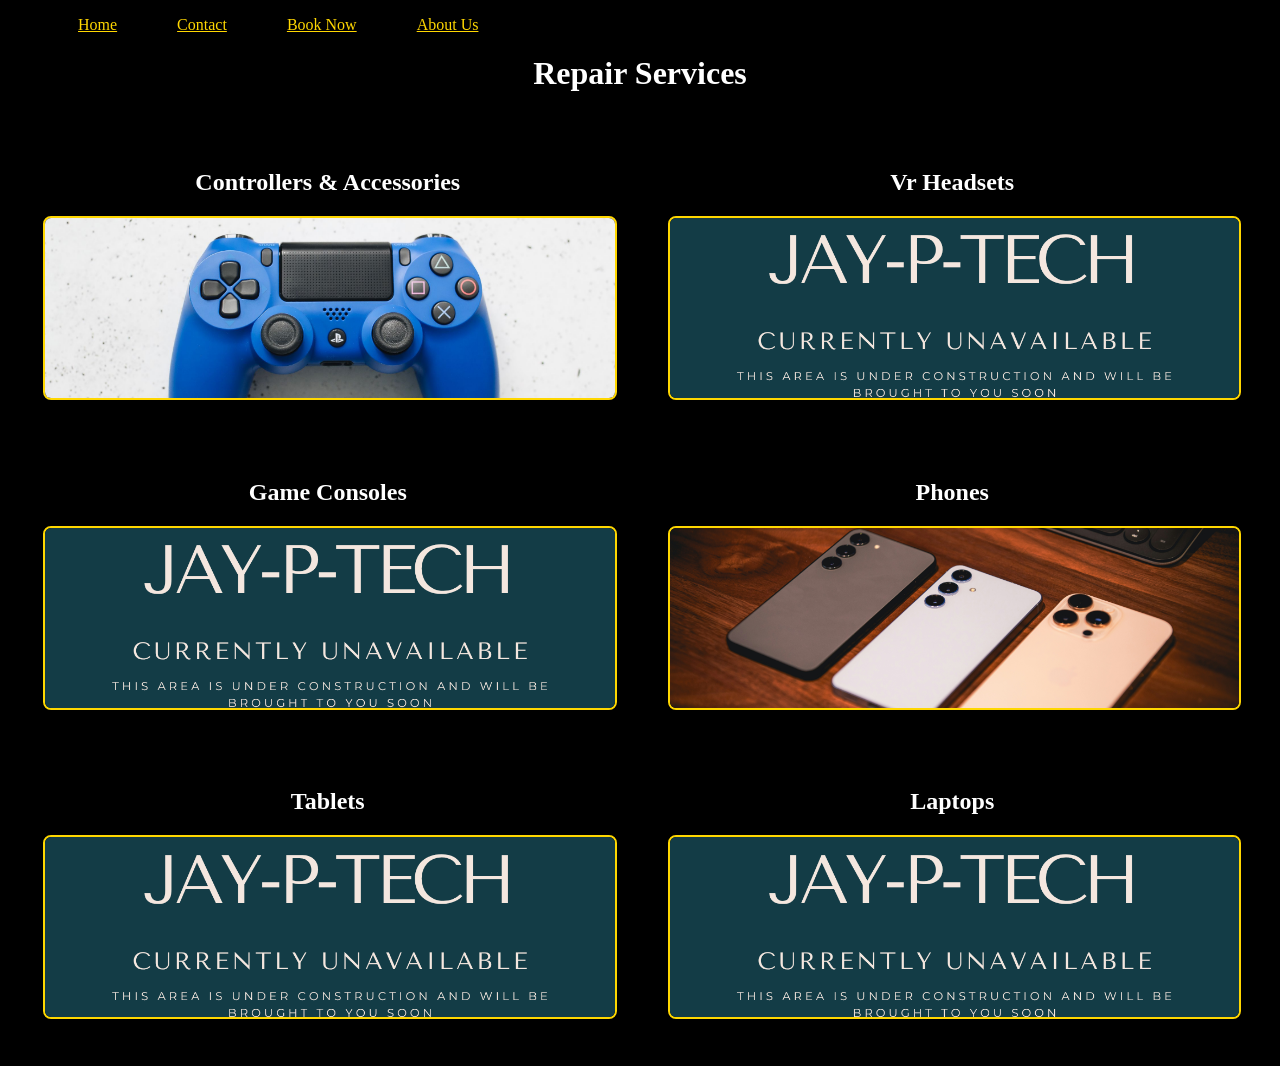
<file: categories.html>
<!DOCTYPE html>
<html>
 <head>
  <link rel="stylesheet" href="style.css">
  <title>categories.html</title>
 </head>
 <body>

  <nav class= "navbars">
 <ul class= "nav-links">
    <li><a href="index.html">Home</a></li>
    <li><a href="contact.html">Contact</a></li>
    <li><a href="booking.html">Book Now</a></li>
    <li><a href="about_us.html">About Us</a></li>
 </ul>
</nav> 
  <h1>Repair Services</h1>
  
  <div>
 <div class="service-container">
   <div class="service-box">
     <h2>Controllers & Accessories</h2>
<a href="controllers.html">
    <img src="pexels-polina-tankilevitch-4523020.jpg" alt="Controller Pictures"> 
</a>
   </div>
  
  <div class="service-box">
    <h2>Vr Headsets</h2>
   <img src="1.png" alt="Vr Headsets">
  </div>
 
  <div class="service-box">
    <h2>Game Consoles</h2>
 <img src="1.png" alt="Game Consoles">   
  </div>
  
  <div class="service-box">
     <h2>Phones</h2>
  <a href="phone.html">
   <img src="kuaileqie-re--HmXsJnp45k-unsplash.jpg" alt="Phones">  
  </a>
  </div>

  <div class="service-box">
    <h2>Tablets</h2>
   <img src="1.png" alt="Tablets">  
  </div>

  <div class="service-box">
    <h2>Laptops</h2>
    <img src="1.png" alt="Laptops">  
  </div> 
 
</div>
 
  
 
 </html>
</file>
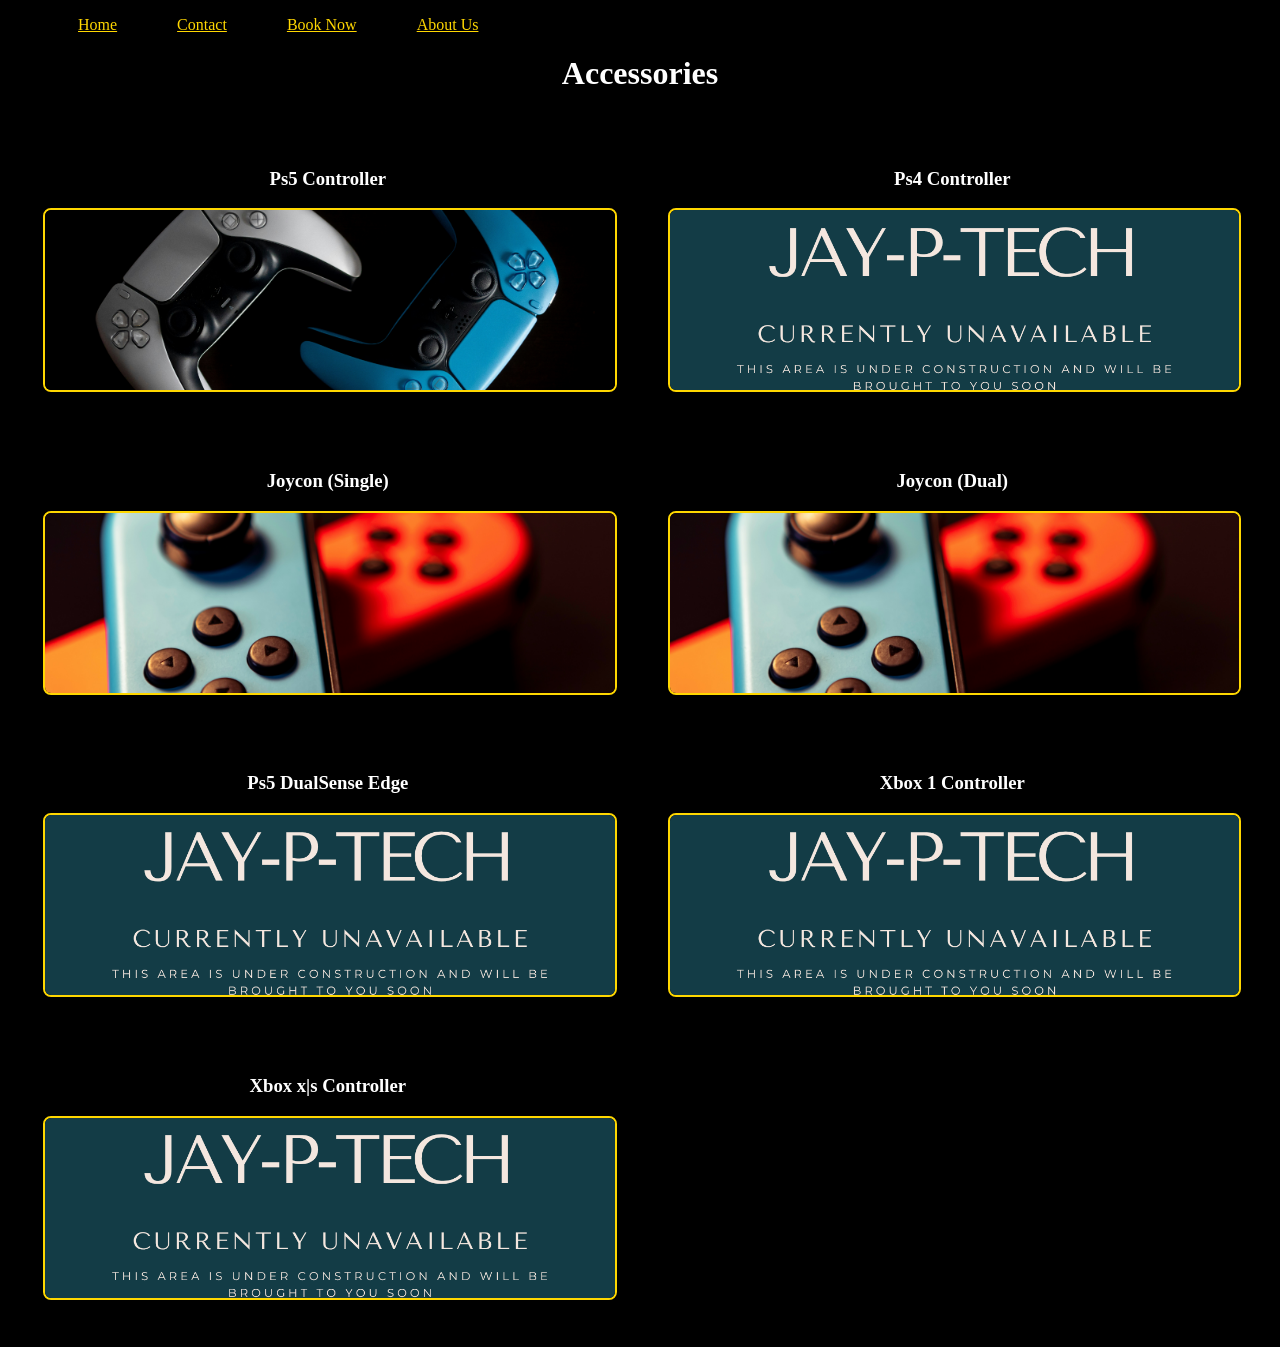
<file: controller.html>
<!DOCTYPE html>
<html>
<head>
  <link rel="stylesheet" href="style.css">
<title>controller.html</title>
</head>

 <body>
<nav class= "navbars">
 <ul class= "nav-links">
    <li><a href="index.html">Home</a></li>
    <li><a href="contact.html">Contact</a></li>
    <li><a href="booking.html">Book Now</a></li>
    <li><a href="about_us.html">About Us</a></li>
 </ul>
</nav>   
<h1>Accessories</h1>
<div class="service-container">
   <div class="service-box">
     <h3>Ps5 Controller </h3>
  <img src="kamil-switalski-K_QbvoNqRvo-unsplash.jpg"  alt="PS5 Controller">
  </div>
  
  <div class="service-box">
    <h3>Ps4 Controller</h3>
  <img src="1.png" alt="PS4 Controller">
  </div>
 
  <div class="service-box">
    <h3>Joycon (Single)</h3>
   <img src="lucas-santos-wdg8yu362gQ-unsplash.jpg"  alt="Single Joycon">
  </div>
  
    <div class="service-box">
    <h3>Joycon (Dual)</h3>
  <img src="lucas-santos-wdg8yu362gQ-unsplash.jpg" alt="Dual Joycons">  
  </div>

  <div class="service-box">
    <h3>Ps5 DualSense Edge</h3>
  <img src="1.png"  alt="Ps5 Dualsense Edge">
    </div>

  <div class="service-box">
    <h3>Xbox 1 Controller</h3>
 <img src="1.png" alt="Xbox 1 Controller"> 
   </div>

  <div class="service-box">
    <h3>Xbox x|s Controller</h3>
   <img src="1.png" alt="Xbox series x|s Controller">  
  </div>

</div>
   
  </body>
</html>
</file>
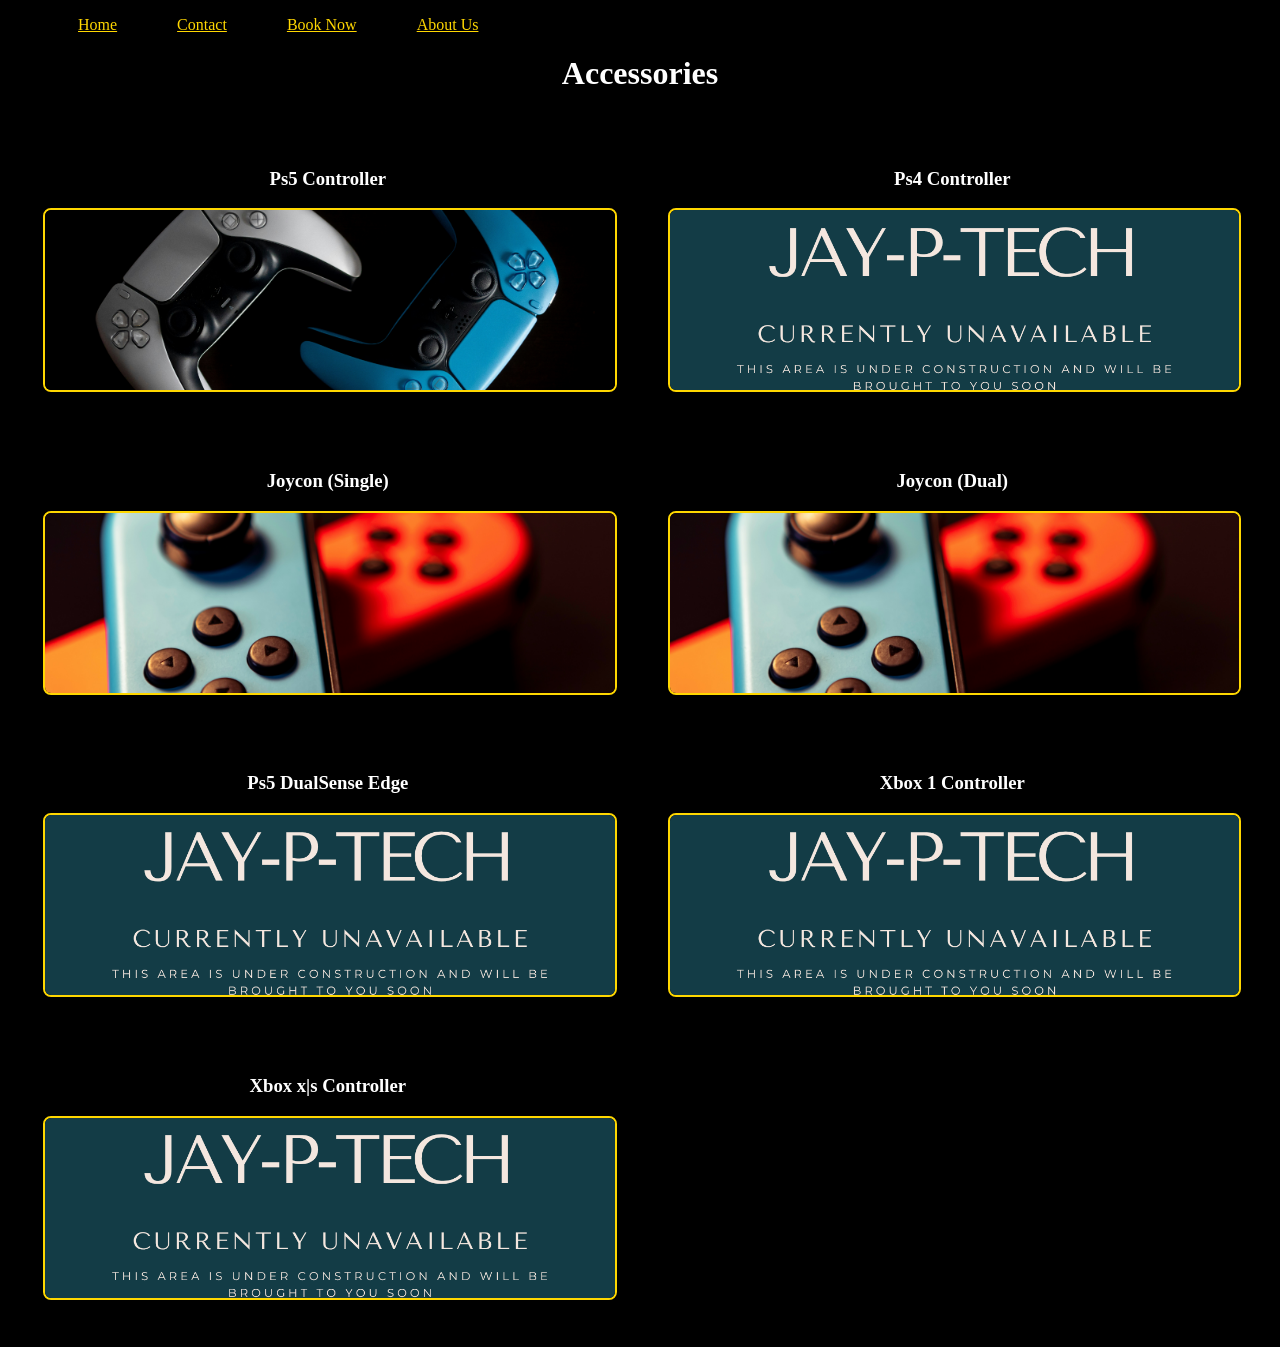
<file: controllers.html>
<!DOCTYPE html>
<html>
<head>
  <link rel="stylesheet" href="style.css">
<title>controllers.html</title>
</head>

 <body>
<nav class= "navbars">
 <ul class= "nav-links">
    <li><a href="index.html">Home</a></li>
    <li><a href="contact.html">Contact</a></li>
    <li><a href="booking.html">Book Now</a></li>
    <li><a href="about_us.html">About Us</a></li>
 </ul>
</nav>   
<h1>Accessories</h1>

<div class="service-container">
   <div class="service-box">
     <h3>Ps5 Controller </h3>
   <a href="ps5-controller-revisions.html" alt="PS5 Controller Repair Specifics">
     <img src="kamil-switalski-K_QbvoNqRvo-unsplash.jpg"  alt="PS5 Controller">
   </a>
   </div>
  
  <div class="service-box">
    <h3>Ps4 Controller</h3>
  <img src="1.png" alt="PS4 Controller">
  </div>
 
  <div class="service-box">
    <h3>Joycon (Single)</h3>
   <img src="lucas-santos-wdg8yu362gQ-unsplash.jpg"  alt="Single Joycon">
  </div>
  
    <div class="service-box">
    <h3>Joycon (Dual)</h3>
  <img src="lucas-santos-wdg8yu362gQ-unsplash.jpg" alt="Dual Joycons">  
  </div>

  <div class="service-box">
    <h3>Ps5 DualSense Edge</h3>
  <img src="1.png"  alt="Ps5 Dualsense Edge">
    </div>

  <div class="service-box">
    <h3>Xbox 1 Controller</h3>
 <img src="1.png" alt="Xbox 1 Controller"> 
   </div>

  <div class="service-box">
    <h3>Xbox x|s Controller</h3>
   <img src="1.png" alt="Xbox series x|s Controller">  
  </div>

</div>
   
  </body>
</html>
</file>
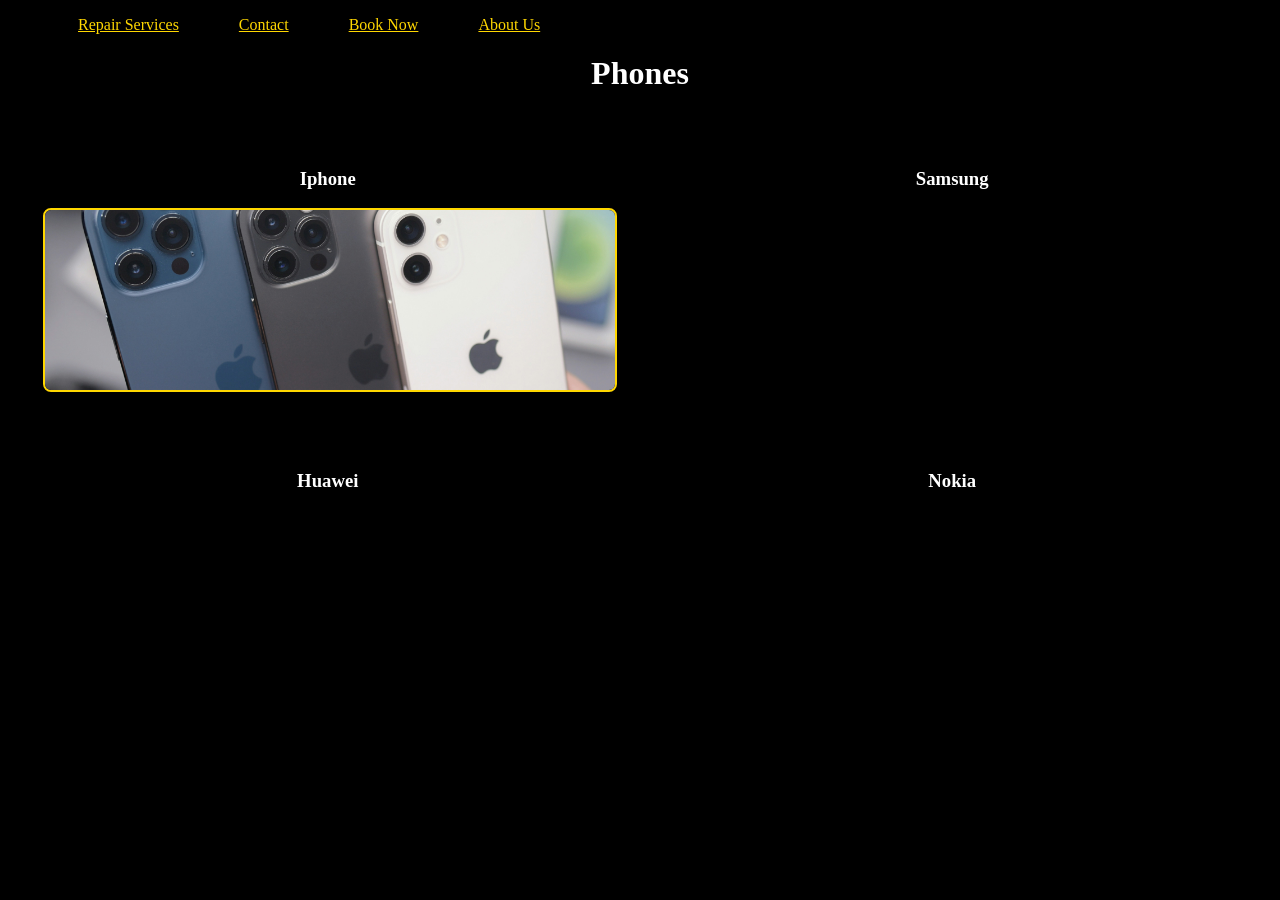
<file: phone.html>
<!DOCTYPE html>
<html>
<head>
  <link rel="stylesheet" href="style.css">
<title>phone.html</title>
</head>

  <body>
<nav class= "navbars">
 <ul class="nav-links">
  <li><a href="categories.html">Repair Services</a></li>
   <li><a href="contact.html">Contact</a></li>
   <li><a href="booking.html">Book Now</a></li>
   <li><a href="about_us.html">About Us</a></li>
 </ul>
</nav>
 
    <h1>Phones</h1>

  <div class="service-container">
   <div class="service-box">
     <h3>Iphone </h3>
 <a href="daniel-romero-lSDI7Z-DLzM-unsplash.jpg">
  <img src="daniel-romero-lSDI7Z-DLzM-unsplash.jpg" alt="Iphones">   
 </a>
   </div>
  
  <div class="service-box">
    <h3>Samsung</h3>
  </div>
 
  <div class="service-box">
    <h3>Huawei</h3>
  </div>
  
    <div class="service-box">
    <h3>Nokia</h3>
  </div>
  
  </body>

</html>
</file>
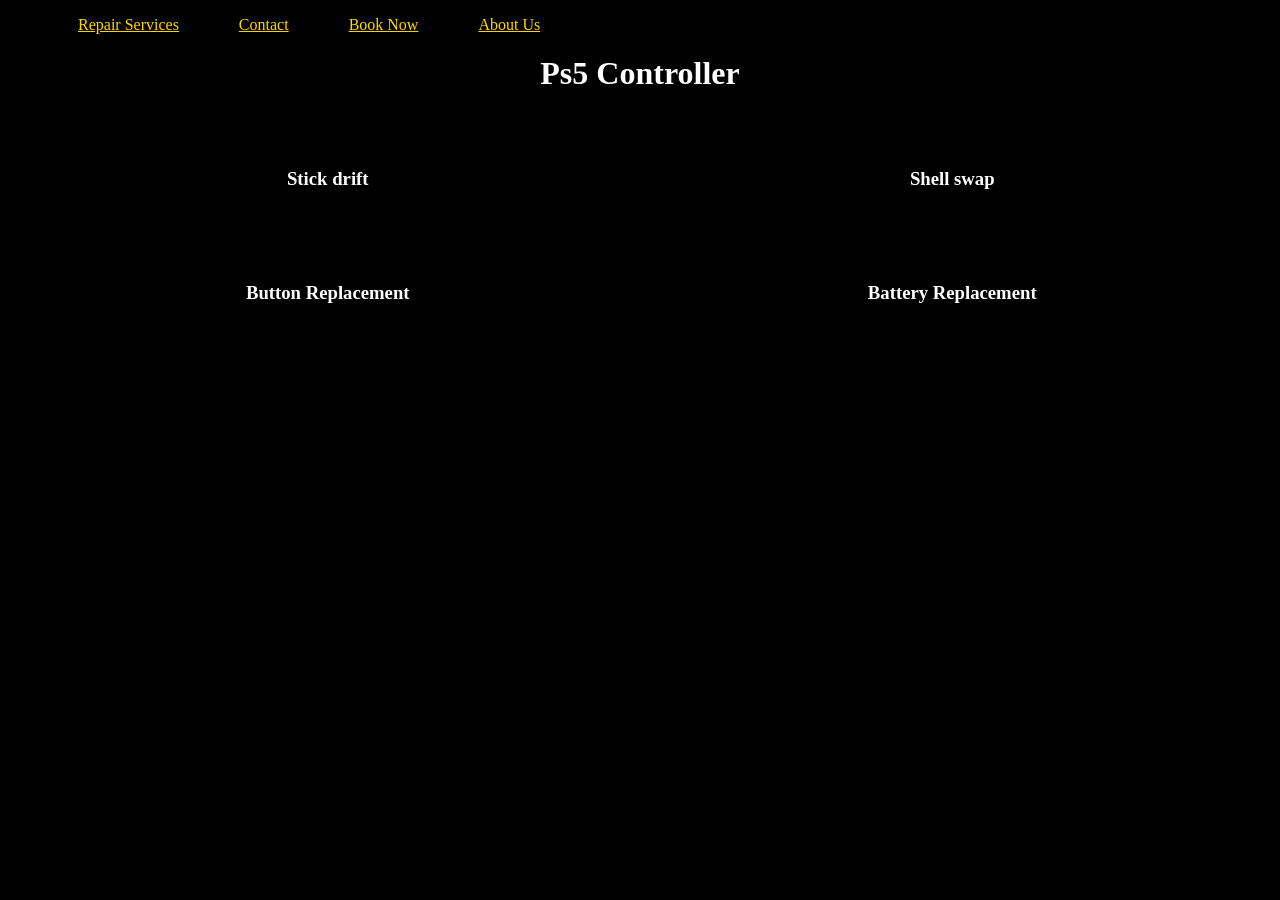
<file: ps5-controller-revisions.html>
<!DOCTYPE html>
<html>
<head>
  <link rel="stylesheet" href="style.css">
<title>phone.html</title>
</head>

  <body>
<nav class= "navbars">
 <ul class="nav-links">
  <li><a href="categories.html">Repair Services</a></li>
   <li><a href="contact.html">Contact</a></li>
   <li><a href="booking.html">Book Now</a></li>
   <li><a href="about_us.html">About Us</a></li>
 </ul>
</nav>
 
    <h1>Ps5 Controller</h1>

  <div class="service-container">
   <div class="service-box">
     <h3>Stick drift</h3>
   </div>
  
  <div class="service-box">
    <h3>Shell swap</h3>
  </div>
 
  <div class="service-box">
    <h3>Button Replacement</h3>
  </div>
  
    <div class="service-box">
    <h3>Battery Replacement</h3>
  </div>
  
  </body>

</html>
</file>
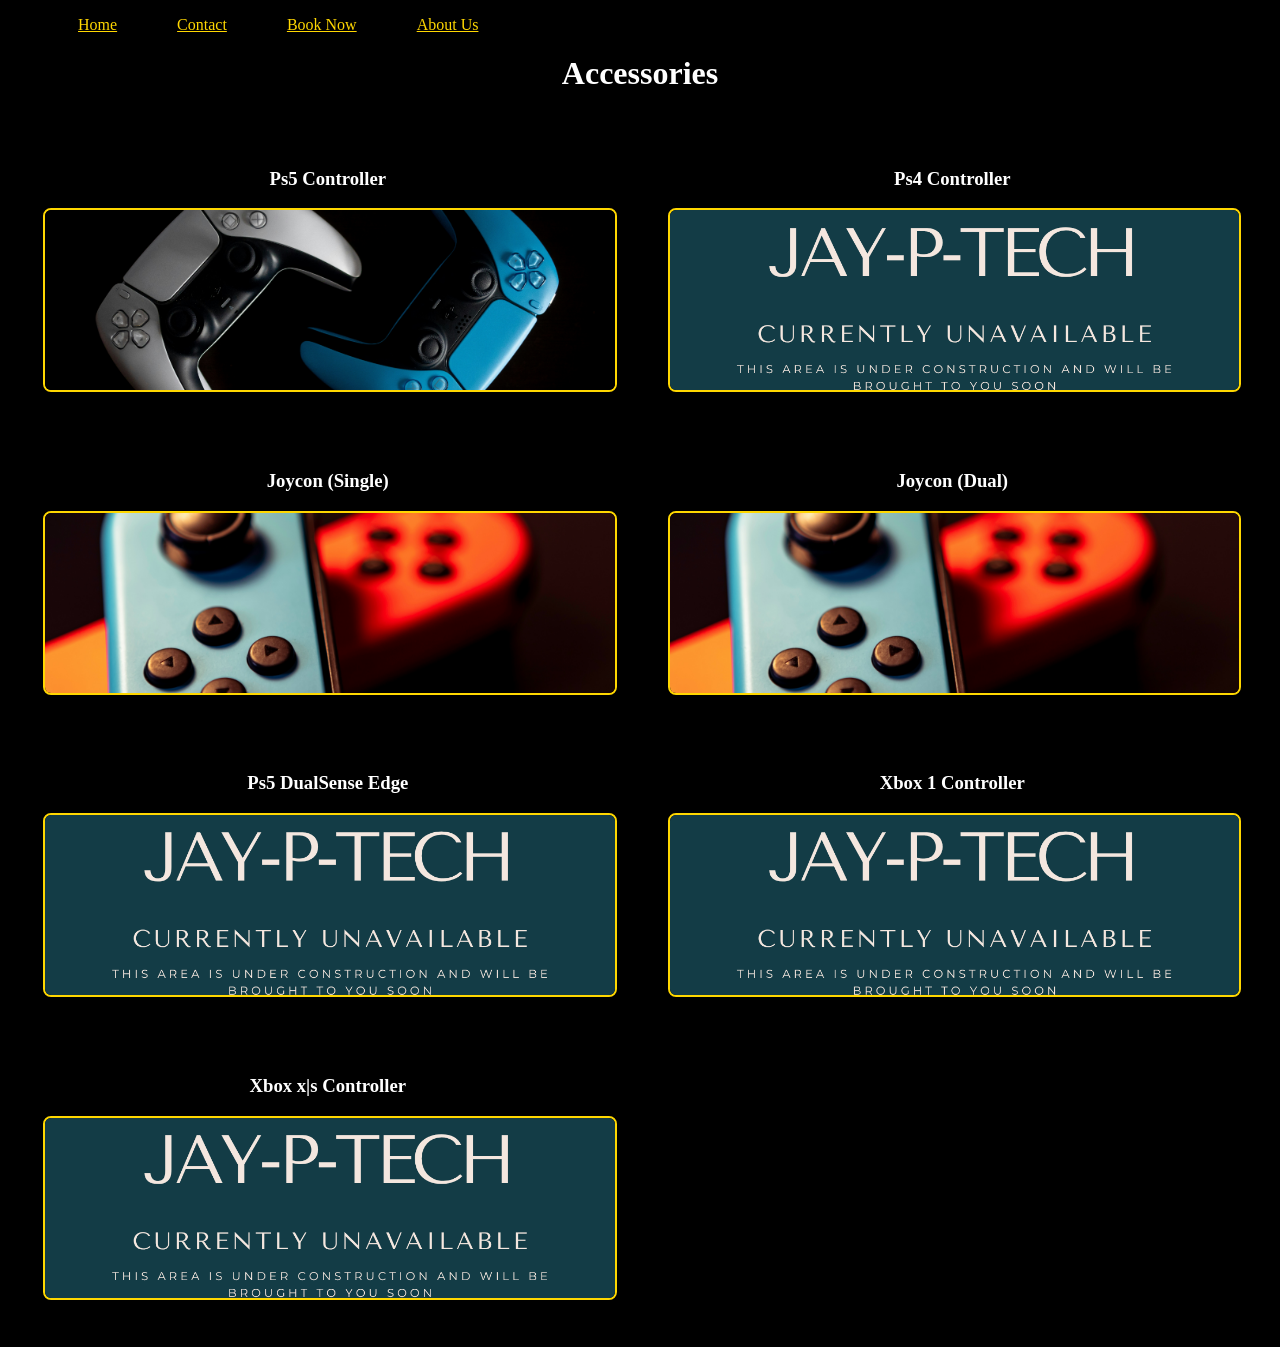
<file: services.html>
<!DOCTYPE html>
<html>
<head>
  <link rel="stylesheet" href="style.css">
<title>services.html</title>
</head>

 <body>
<nav class= "navbars">
 <ul class= "nav-links">
    <li><a href="index.html">Home</a></li>
    <li><a href="contact.html">Contact</a></li>
    <li><a href="booking.html">Book Now</a></li>
    <li><a href="about_us.html">About Us</a></li>
 </ul>
</nav>   
<h1>Accessories</h1>
<div class="service-container">
   <div class="service-box">
     <h3>Ps5 Controller </h3>
  <img src="kamil-switalski-K_QbvoNqRvo-unsplash.jpg"  alt="PS5 Controller">
  </div>
  
  <div class="service-box">
    <h3>Ps4 Controller</h3>
  <img src="1.png" alt="PS4 Controller">
  </div>
 
  <div class="service-box">
    <h3>Joycon (Single)</h3>
   <img src="lucas-santos-wdg8yu362gQ-unsplash.jpg"  alt="Single Joycon">
  </div>
  
    <div class="service-box">
    <h3>Joycon (Dual)</h3>
  <img src="lucas-santos-wdg8yu362gQ-unsplash.jpg" alt="Dual Joycons">  
  </div>

  <div class="service-box">
    <h3>Ps5 DualSense Edge</h3>
  <img src="1.png"  alt="Ps5 Dualsense Edge">
    </div>

  <div class="service-box">
    <h3>Xbox 1 Controller</h3>
 <img src="1.png" alt="Xbox 1 Controller"> 
   </div>

  <div class="service-box">
    <h3>Xbox x|s Controller</h3>
   <img src="1.png" alt="Xbox series x|s Controller">  
  </div>

</div>
   
  </body>
</html>
</file>
<file: style.css>
body {
   background-color: black;
}

h1 {
   color: white;
   text-align: center;
}

h2 {
   color: white;
   text-align: center;
}

h3 {
   color: white;
   text-align: center;
}

.nav-links {
    text-align: center;
    display: flex;
    list-style: none;
}

.nav-links a {
    color: gold;
    padding:30px;
   text-align: center;
}
  
  .navbars {
    text-align: center;
}

.RepairButton {
    text-align: center;
}

.service-container {
    display: grid;
    grid-template-columns: repeat(2, 1fr);
    gap: 25px;
    padding: 20px;
}

.service-box {
    background-color: #000000;
    padding: 15px;
    text-align: center;
    border-radius: 10px;
   
}

.service-box img {
    width: 100%;
    height: 180px;
    object-fit: cover;
    border-radius: 8px;
    border: 2px solid gold;
}

.small-image img {
 width: 80%;
    height: 250px;
    object-fit: cover;
    border-radius: 8px;
    border: 2px solid gold;
margin: 40px;
justify-content: center;
}

.small-image-container {
    display: flex;
    justify-content: center;
}
</file>
